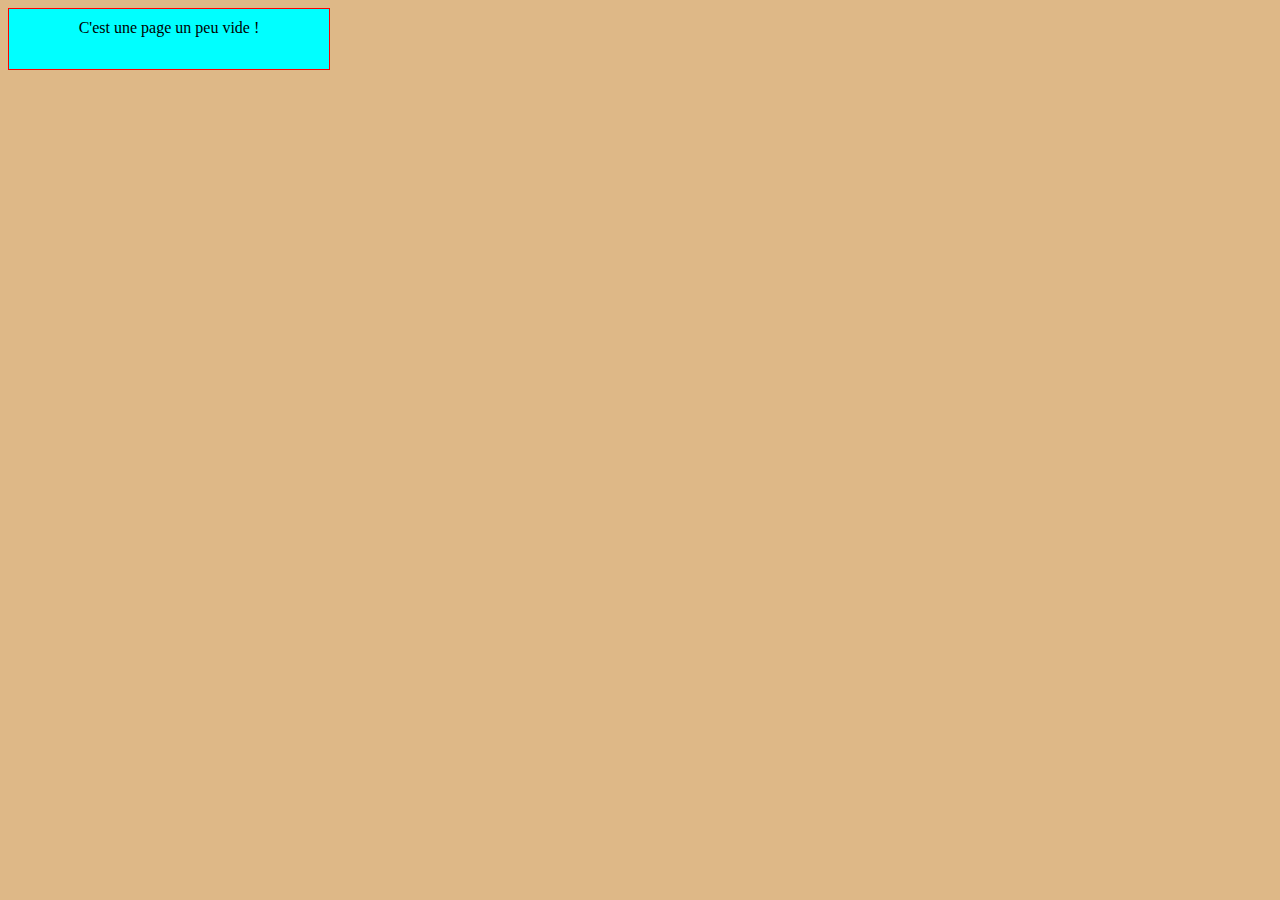
<file: index.html>
<!DOCTYPE html>
<html lang="fr">
    <head>
        <meta charset="UTF-8">
	<meta name="viewport" content="width=device-width, initial-scale=1.0">
	<title>Ma page web</title>
	<link rel="stylesheet" href="design.css">
    </head>
    <body>
        <div>C'est une page un peu vide !</div>
    </body>
</html>
</file>
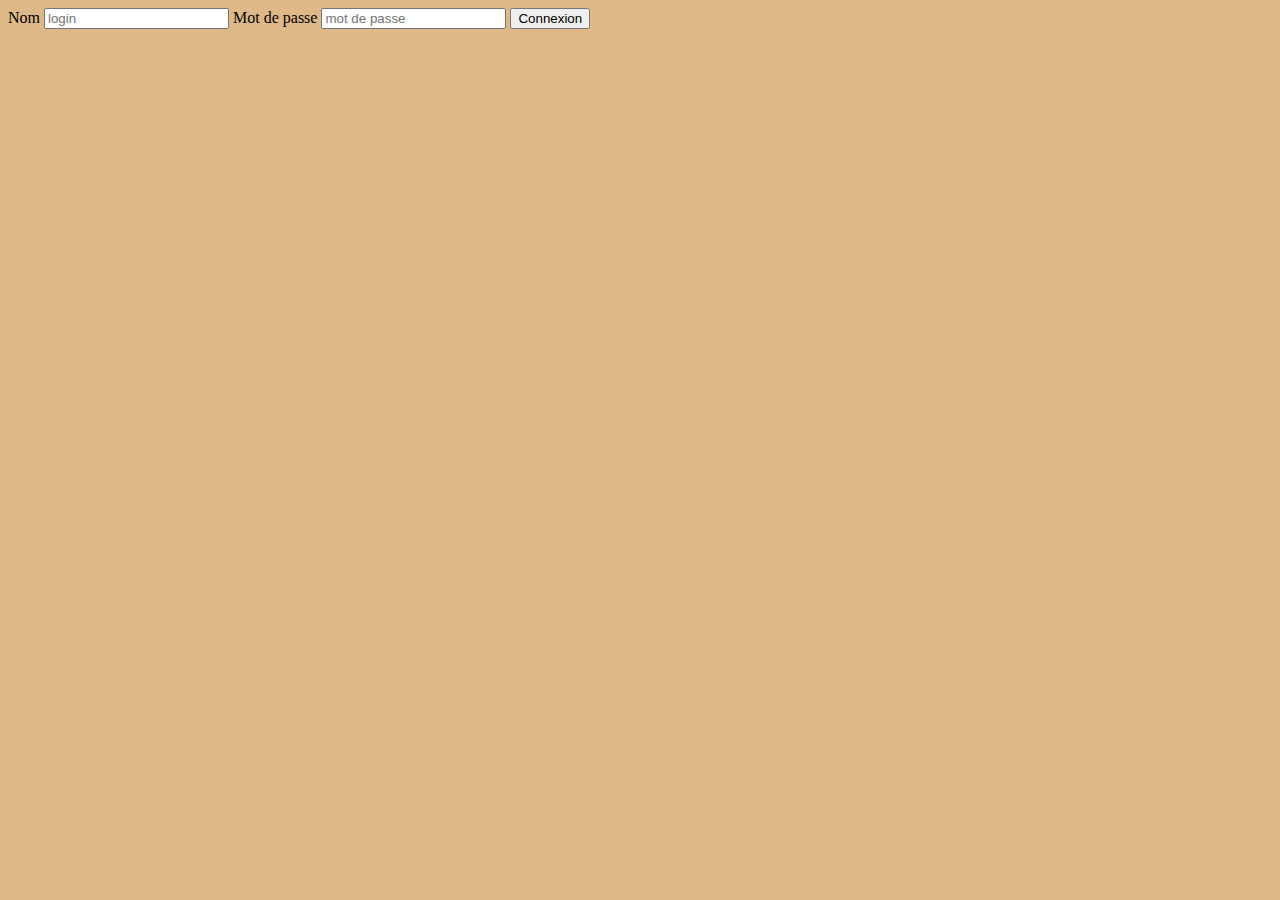
<file: connexion.html>
<!DOCTYPE html>
<html lang="en">
<head>
    <meta charset="UTF-8">
    <meta name="viewport" content="width=device-width, initial-scale=1.0">
    <title>Connexion</title>
    <link rel="stylesheet" href="design.css">
</head>
<body>
    <form action="traitement.php" method="POST">
        <label>Nom</label>
        <input type="text" name="nom" placeholder="login">
        <label>Mot de passe</label>
        <input type="password" name="pass" placeholder="mot de passe">
        <input type="submit" value="Connexion">
    </form>
</body>
</html>
</file>
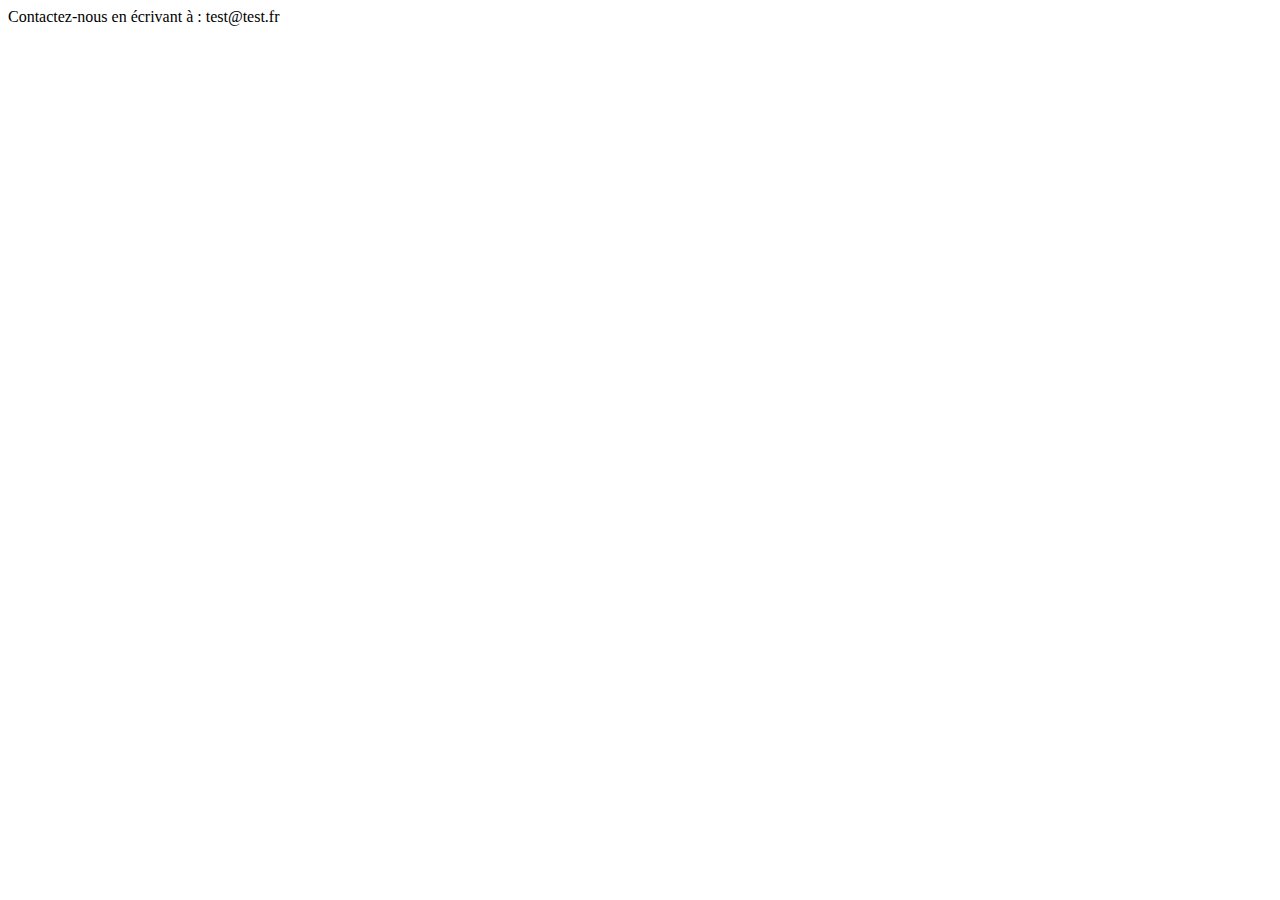
<file: contact.html>
<!DOCTYPE html>
<html lang="en">
    <head>
        <meta charset="UTF-8">
        <meta name="viewport" content="width=device-width, initial-scale=1.0">
        <title>Contact</title>
    </head>
    <body>
        Contactez-nous en écrivant à : test@test.fr
    </body>
</html>
</file>
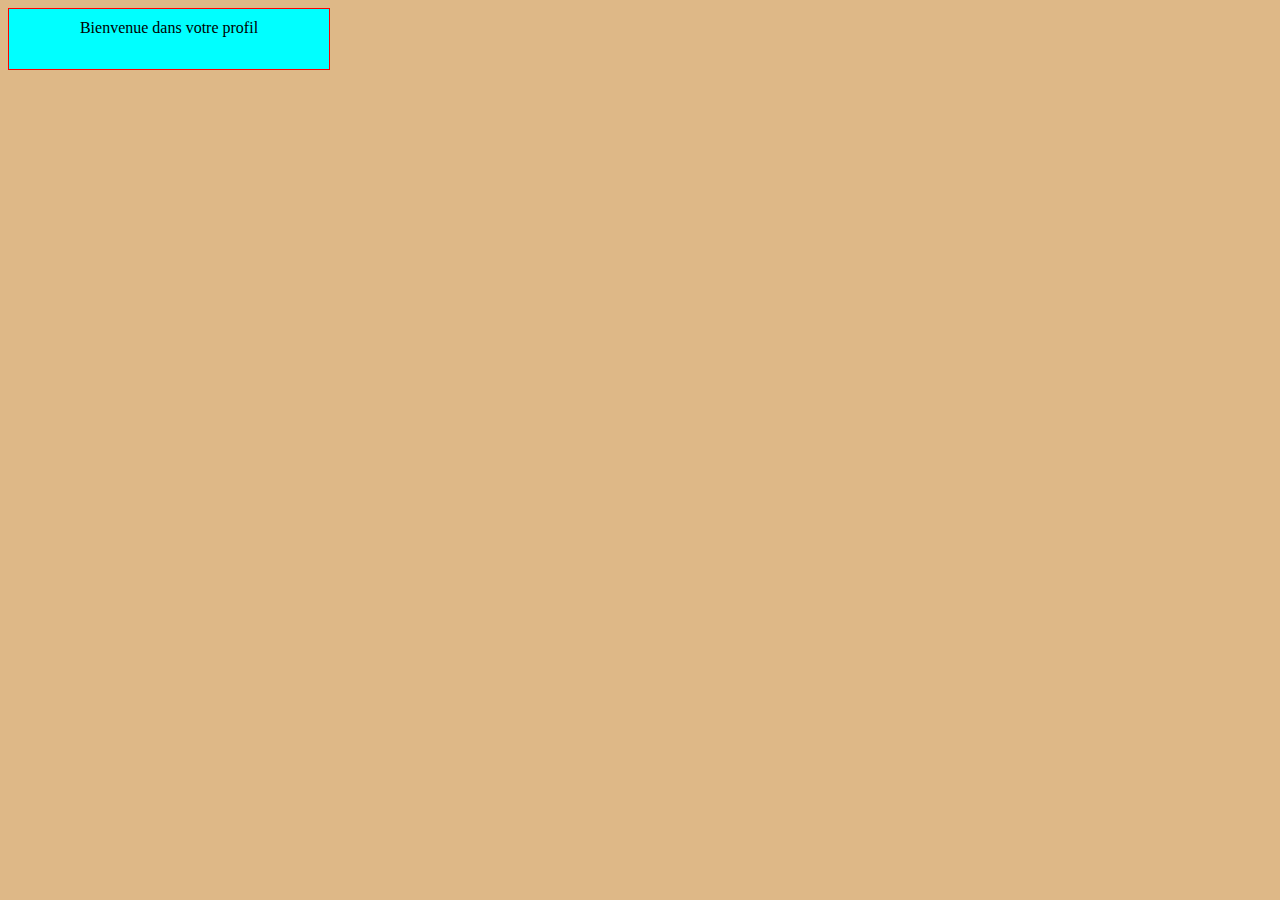
<file: profil.html>
<!DOCTYPE html>
<html lang="fr">
    <head>
        <meta charset="UTF-8">
	<meta name="viewport" content="width=device-width, initial-scale=1.0">
	<title>Profil utilisateur</title>
	<link rel="stylesheet" href="design.css">
    </head>
    <body>
        <div class="text-profil">Bienvenue dans votre profil</div>
    </body>
</html>
</file>
<file: design.css>
body
{
	background-color: burlywood;
}

div
{
	border: 1px solid red;
	background-color: aqua;
	width: 300px;
	height: 40px;
	text-align: center;
	padding: 10px;
}
<<<<<<< HEAD
label
{
	color: blue;
=======
.text-profil
{
	color: crimson;
	font-size: large;
>>>>>>> profil
}
</file>
